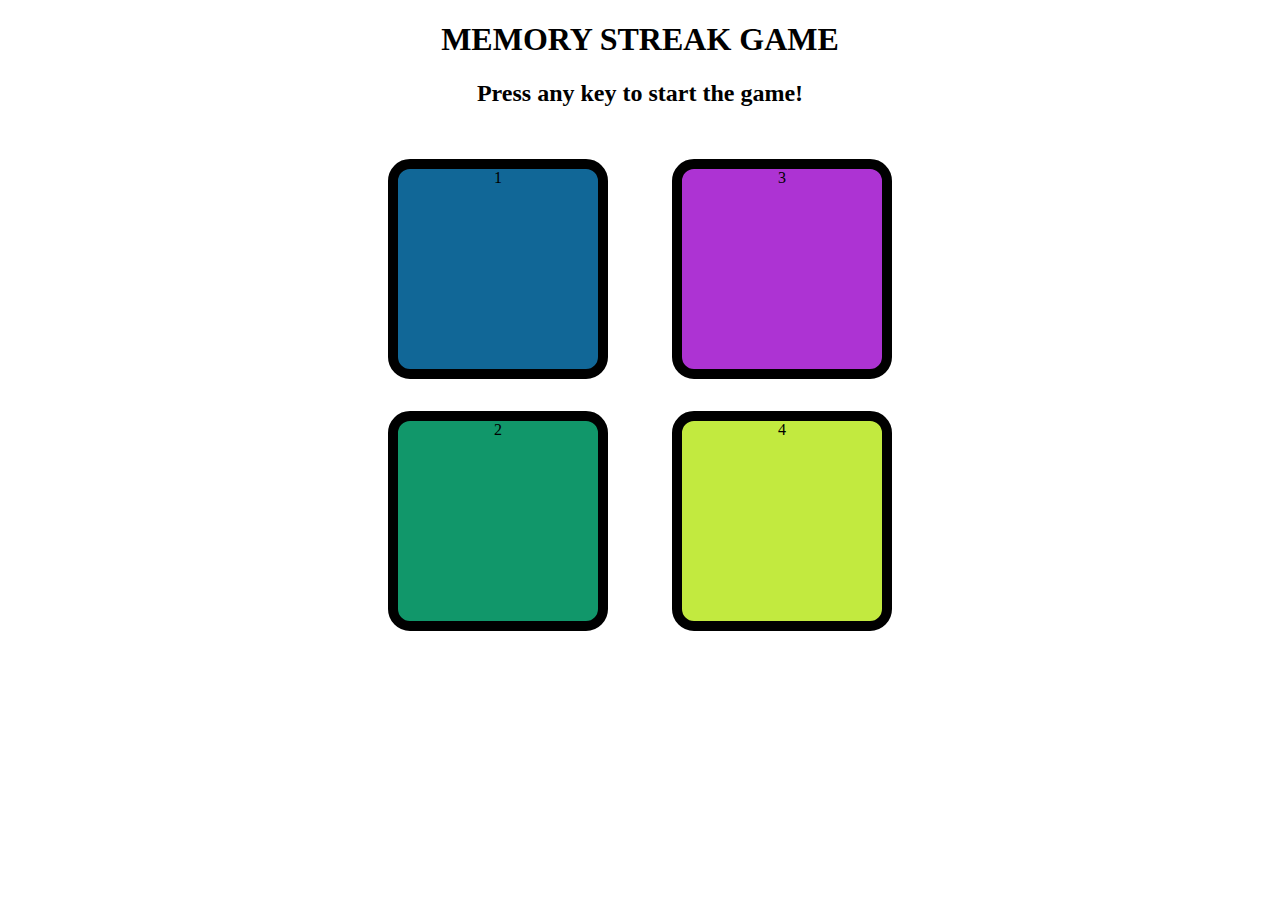
<file: index.html>
<!DOCTYPE html>
<html lang="en">
<head>
    <meta charset="UTF-8">
    <meta name="viewport" content="width=device-width, initial-scale=1.0">
    <title>MEMORY STREAK GAME</title>
    <link rel="stylesheet" href="style.css">
</head>
<body>
    <h1>MEMORY STREAK GAME</h1>
    <h2>Press any key to start the game!</h2>

    <div class="btn-container">

        <div class="line1">
            <div class="btn blue" type="button" id="blue" onclick="audio.play()">1</div>
            <div class="btn green" type="button" id="green" onclick="audio.play()">2</div>
        </div>
        
        <div class="line2">
            <div class="btn pink" type="button" id="pink" onclick="audio.play()">3</div>
            <div class="btn yellow" type="button" id="yellow" onclick="audio.play()">4</div>
        </div>
       
    </div>
 <script src="app.js"></script>
</body>
</html>
</file>
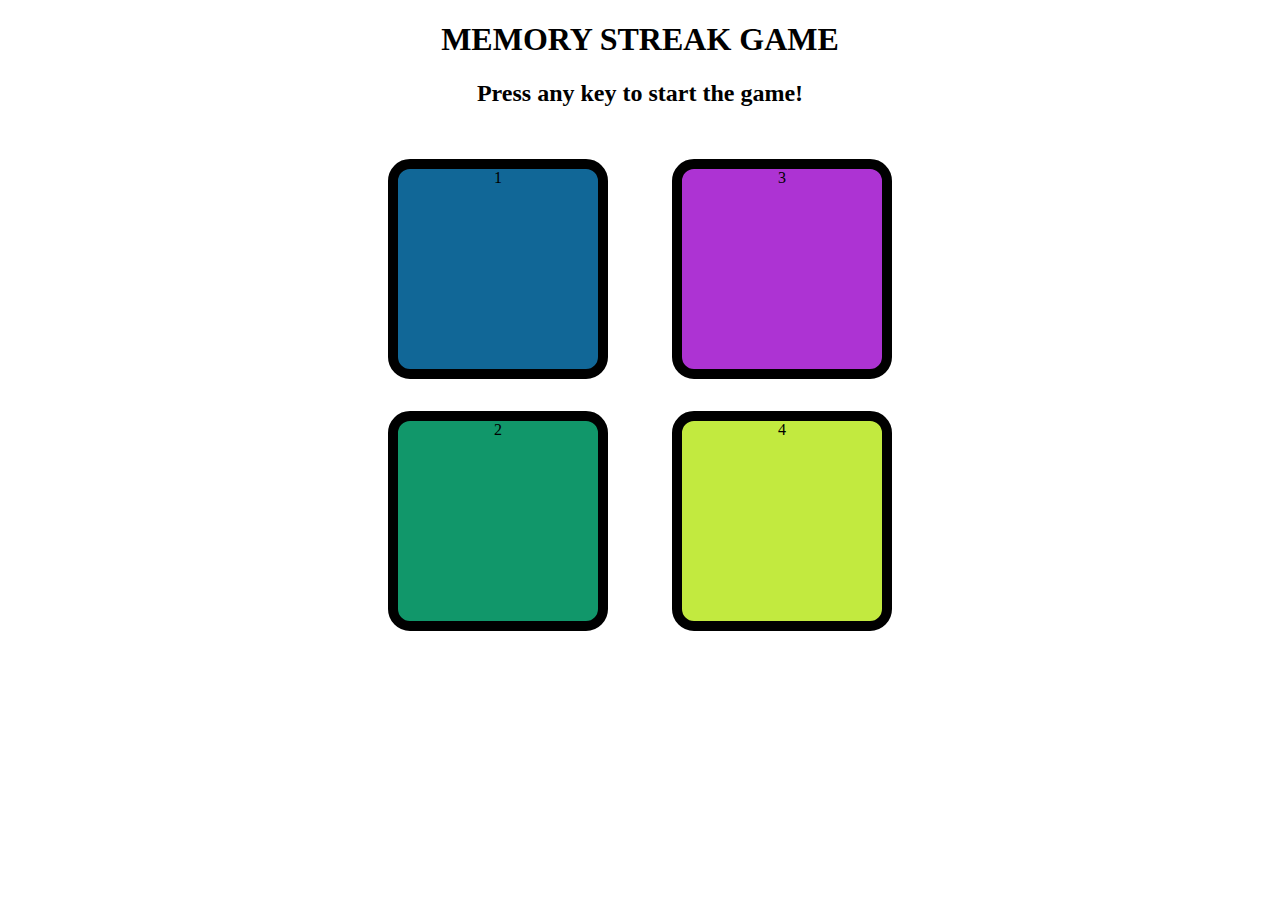
<file: Simon game/index.html>
<!DOCTYPE html>
<html lang="en">
<head>
    <meta charset="UTF-8">
    <meta name="viewport" content="width=device-width, initial-scale=1.0">
    <title>MEMORY STREAK GAME</title>
    <link rel="stylesheet" href="style.css">
</head>
<body>
    <h1>MEMORY STREAK GAME</h1>
    <h2>Press any key to start the game!</h2>

    <div class="btn-container">

        <div class="line1">
            <div class="btn blue" type="button" id="blue" onclick="audio.play()">1</div>
            <div class="btn green" type="button" id="green" onclick="audio.play()">2</div>
        </div>
        
        <div class="line2">
            <div class="btn pink" type="button" id="pink" onclick="audio.play()">3</div>
            <div class="btn yellow" type="button" id="yellow" onclick="audio.play()">4</div>
        </div>
       
    </div>
 <script src="app.js"></script>
</body>
</html>
</file>
<file: style.css>
body{
    text-align: center;
}

.btn{
    height: 200px;
    width: 200px;
    border: 10px solid black;
    border-radius: 10%;
    margin: 2em;
}
.btn-container{
    display: flex;
    justify-content: center;
}

.blue{
    background-color: rgb(17 , 103 , 151);
}

.green{
    background-color: rgb(17, 151, 106);
}

.pink{
  background-color: rgb(173, 51, 211);
}

.yellow{
    background-color: rgb(194, 234, 63);
}

.flash{
    background-color: white;
}
.userflash{
    background-color: rgb(11, 3, 6);
}
</file>
<file: Simon game/style.css>
body{
    text-align: center;
}

.btn{
    height: 200px;
    width: 200px;
    border: 10px solid black;
    border-radius: 10%;
    margin: 2em;
}
.btn-container{
    display: flex;
    justify-content: center;
}

.blue{
    background-color: rgb(17 , 103 , 151);
}

.green{
    background-color: rgb(17, 151, 106);
}

.pink{
  background-color: rgb(173, 51, 211);
}

.yellow{
    background-color: rgb(194, 234, 63);
}

.flash{
    background-color: white;
}
.userflash{
    background-color: rgb(11, 3, 6);
}
</file>
